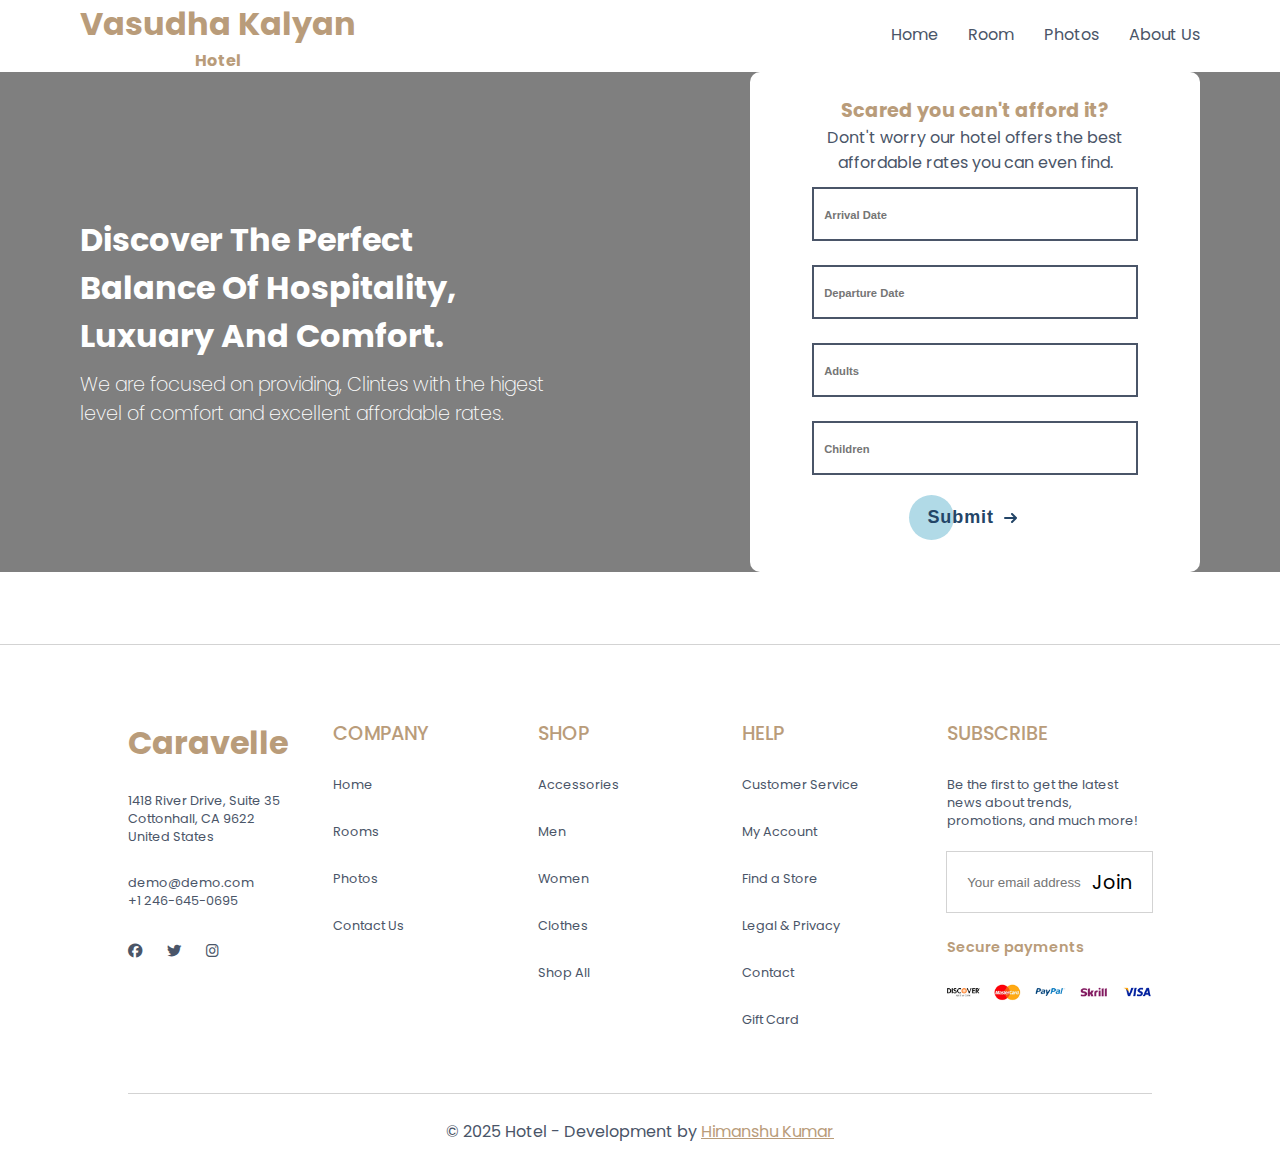
<file: book.html>
<!DOCTYPE html>
<html lang="en">

<head>
    <meta charset="UTF-8">
    <meta name="viewport" content="width=device-width, initial-scale=1.0">
    <title>Caravelle.in/Booking</title>
    <!-- style -->
    <link rel="stylesheet" href="css/style.css">
    <!-- query -->
    <link rel="stylesheet" href="css/query.css">
    <!-- font awesome -->
    <link rel="stylesheet" href="https://cdnjs.cloudflare.com/ajax/libs/font-awesome/6.7.2/css/all.min.css"
        integrity="sha512-Evv84Mr4kqVGRNSgIGL/F/aIDqQb7xQ2vcrdIwxfjThSH8CSR7PBEakCr51Ck+w+/U6swU2Im1vVX0SVk9ABhg=="
        crossorigin="anonymous" referrerpolicy="no-referrer" />
</head>

<body>
    <!-- header -->
    <header class="header">
        <nav class="nav">
            <div class="logo">
                <h1>Vasudha Kalyan</h1>

                <h4 class="logoBottom">
                    <a href="/">Hotel</a>
                </h4>
            </div>

            <div class="navLinks">
                <ul class="navLinks-ul">
                    <div class="backHamberger">
                        <div class="back">
                            <i class="fa-solid fa-xmark"></i>
                        </div>
                    </div>
                    <li>
                        <a href="/">
                            Home
                            <div class="h-border"></div>
                        </a>
                    </li>
                    <li>
                        <a href="room.html">Room
                            <div class="h-border"></div>
                        </a>
                    </li>
                    <li>
                        <a href="room.html">Photos
                            <div class="h-border"></div>
                        </a>
                    </li>
                    <li>
                        <a href="contact.html">About Us
                            <div class="h-border"></div>
                        </a>
                    </li>
                </ul>
            </div>

            <div class="hamberger">
                <div class="line"></div>
                <div class="line"></div>
                <div class="line"></div>
            </div>
        </nav>
    </header>
    <!-- header end -->

    <!-- main -->
    <div class="booking-container">
        <div class="hotel">
            <div class="forms">
                <div class="booking-content">
                    <h2>
                        Discover The Perfect Balance Of Hospitality, Luxuary And Comfort.
                    </h2>

                    <p>
                        We are focused on providing, Clintes with the higest level of comfort and excellent affordable
                        rates.
                    </p>
                </div>

                <div class="booking-form">
                    <form class="form" action="">
                        <h3>Scared you can't afford it?</h3>
                        <p>Dont't worry our hotel offers the best affordable rates you can even find. </p>

                        <input required class="input" type="text" placeholder="Arrival Date">
                        <input required class="input" type="text" placeholder="Departure Date">
                        <input required class="input" type="text" placeholder="Adults">
                        <input required class="input" type="text" placeholder="Children">


                        <button class="cta">
                            <span>Submit</span>
                            <svg width="15px" height="10px" viewBox="0 0 13 10">
                                <path d="M1,5 L11,5"></path>
                                <polyline points="8 1 12 5 8 9"></polyline>
                            </svg>
                        </button>
                    </form>
                </div>
            </div>
        </div>
    </div>
    <!-- main end -->

    <!-- footer -->
    <footer>
        <div class="footer-con">
            <div class="f-l-main">
                <div class="footer-link l-1">

                    <div class="f-det">
                        <h1 class="footer-head">Caravelle</h1>

                        <p class="p-1">
                            1418 River Drive, Suite 35 Cottonhall, CA 9622 United States
                        </p>

                        <p>
                            demo@demo.com
                        </p>

                        <p>
                            +1 246-645-0695
                        </p>

                        <div class="f-i-link">
                            <a href="#">
                                <i class="fa-brands fa-facebook"></i>
                            </a>

                            <a href="#">
                                <i class="fa-brands fa-twitter"></i>
                            </a>

                            <a href="#">
                                <i class="fa-brands fa-instagram"></i>
                            </a>
                        </div>
                    </div>
                </div>

                <div class="footer-link">
                    <h4>
                        COMPANY
                    </h4>
                    <div class="f-lnk">
                        <ul>
                            <a href="/">
                                <li>
                                    Home
                                    <div class="f-bdr"></div>
                                </li>
                            </a>
                            <a href="room.html">
                                <li>
                                    Rooms
                                    <div class="f-bdr"></div>
                                </li>
                            </a>
                            <a href="photos.html">
                                <li>
                                    Photos
                                    <div class="f-bdr"></div>
                                </li>
                            </a>
                            <a href="contact.html">
                                <li>
                                    Contact Us
                                    <div class="f-bdr"></div>
                                </li>
                            </a>
                        </ul>
                    </div>
                </div>

                <div class="footer-link">
                    <h4>
                        SHOP
                    </h4>
                    <div class="f-lnk">
                        <ul>
                            <a href="#">
                                <li>
                                    Accessories
                                    <div class="f-bdr"></div>
                                </li>
                            </a>
                            <a href="#">
                                <li>
                                    Men
                                    <div class="f-bdr"></div>
                                </li>
                            </a>
                            <a href="#">
                                <li>
                                    Women
                                    <div class="f-bdr"></div>
                                </li>
                            </a>
                            <a href="#">
                                <li>
                                    Clothes
                                    <div class="f-bdr"></div>
                                </li>
                            </a>
                            <a href="#">
                                <li>
                                    Shop All
                                    <div class="f-bdr"></div>
                                </li>
                            </a>
                        </ul>
                    </div>
                </div>

                <div class="footer-link">
                    <h4>
                        HELP
                    </h4>
                    <div class="f-lnk">
                        <ul>
                            <a href="#">
                                <li>
                                    Customer Service
                                    <div class="f-bdr"></div>
                                </li>
                            </a>
                            <a href="#">
                                <li>
                                    My Account
                                    <div class="f-bdr"></div>
                                </li>
                            </a>
                            <a href="#">
                                <li>
                                    Find a Store
                                    <div class="f-bdr"></div>
                                </li>
                            </a>
                            <a href="#">
                                <li>
                                    Legal & Privacy
                                    <div class="f-bdr"></div>
                                </li>
                            </a>
                            <a href="#">
                                <li>
                                    Contact
                                    <div class="f-bdr"></div>
                                </li>
                            </a>

                            <a href="#">
                                <li>
                                    Gift Card
                                    <div class="f-bdr"></div>
                                </li>
                            </a>
                        </ul>
                    </div>
                </div>

                <div class="footer-link">
                    <h4>
                        SUBSCRIBE
                    </h4>

                    <div class="f-l-last">
                        <p>
                            Be the first to get the latest news about trends, promotions, and much more!
                        </p>

                        <div class="f-input">
                            <input type="text" placeholder="Your email address">
                            <label for="input">
                                Join
                            </label>
                        </div>

                        <h6>Secure payments</h6>

                        <img src="Src/pay.png" alt="" class="pay">
                    </div>
                </div>
            </div>
        </div>
    </footer>

    <div class="c-right">
        <div class="footer-container">
            <p>© 2025 Hotel - Development by <a href="https://wa.me/+916201030273">Himanshu Kumar</a></p>
        </div>
    </div>
    <!-- footer end -->

    <!-- script -->
    <script src="js/script.js"></script>
</body>

</html>
</file>
<file: css/style.css>
@import url('https://fonts.googleapis.com/css2?family=Poppins:ital,wght@0,100;0,200;0,300;0,400;0,500;0,600;0,700;0,800;0,900;1,100;1,200;1,300;1,400;1,500;1,600;1,700;1,800;1,900&display=swap');

* {
    padding: 0;
    margin: 0;
    box-sizing: border-box;
}

html,
body {
    font-family: "Poppins", serif;
}

:root {
    --nav-bg: #ffffff;
    --nav-logo: #b99c7a;
    --nav-logoBottom: #b99c7a;
    --nav-links: #4a5568;
    --footer-text: #449a5d;
    --scrollBar-bg: #b99c7a;
    --scrollBar-mover: #fff;
    --hamberger-line: #4a5568;
    --navLinks-bg: rgba(0, 0, 0, 0.5);
    --navLinks-ul-bg: #090c10;
    --navLinks-ul-li-border: #ffffff4d;
    --transition-all: all .4s ease-in-out;
    --btn-text: #fff;
    --hero-container-bg: rgba(35, 32, 32, 0.663);
    --room-bg: url(https://images.pexels.com/photos/30767884/pexels-photo-30767884/free-photo-of-cozy-rustic-bedroom-in-santa-teresa.jpeg?auto=compress&cs=tinysrgb&w=1260&h=750&dpr=1);
    --photo-bg: url(https://images.pexels.com/photos/271639/pexels-photo-271639.jpeg?auto=compress&cs=tinysrgb&w=1260&h=750&dpr=1);
    --card-bg: #d5d5d5;
    --about-bg: url(https://images.pexels.com/photos/30669135/pexels-photo-30669135.jpeg?auto=compress&cs=tinysrgb&fit=crop&fp-y=0.8999999761581421&h=500&w=2000);
    --hotel-bg: url(https://images.pexels.com/photos/594077/pexels-photo-594077.jpeg?auto=compress&cs=tinysrgb&w=1260&h=750&dpr=1);
}

::-webkit-scrollbar {
    width: 5px;
}

::-webkit-scrollbar-track {
    background-color: var(--scrollBar-mover);
}

::-webkit-scrollbar-thumb {
    background-color: var(--scrollBar-bg);
}

/* header */
.header {
    width: 100%;
    height: fit-content;
}

.nav {
    height: 8vh;
    display: flex;
    justify-content: space-between;
    align-items: center;
    background-color: var(--nav-bg);
    padding: 0rem 10rem;
    position: relative;
}

.nav .logo {
    color: var(--nav-logo);
    font-size: 1rem;
    font-weight: 600;
    text-align: center;
}

.logo .logoBottom a {
    text-decoration: none;
    color: var(--nav-logoBottom);
    transition: var(--transition-all);
}


.nav .navLinks ul {
    display: flex;
    gap: 30px;
    list-style: none;
}

.nav .navLinks ul li a {
    width: fit-content;
    text-decoration: none;
    font-size: 1rem;
    color: var(--nav-links);
    transition: var(--transition-all);
}

.hamberger {
    display: none;
}

.backHamberger {
    display: none;
}

.h-border {
    width: 0%;
    background-color: var(--nav-logo);
    height: 2px;
    margin-top: 2px;
    transition: .3s;
    border-radius: 20px;
}

.nav .navLinks ul li a:hover .h-border {
    width: 50%;
}

/* header end */

/* hero section */
.hero {
    width: 100%;
    height: 92vh;
    display: flex;
    align-items: center;
    flex-direction: column;
    justify-content: center;
    background-size: cover;
    background-position: center;
    background-repeat: no-repeat;
    position: relative;
    z-index: 11;
}

.hero-container {
    width: 100%;
    height: 100%;
    background-color: var(--hero-container-bg);
    position: absolute;
    left: 0;
    top: 0;
}

.hero-content {
    position: absolute;
    left: 50%;
    transform: translateX(-50%);
    top: 28%;
}

.hero-head {
    font-size: 5rem;
    color: var(--nav-logo);
}

.hero-p {
    color: var(--nav-logo);
    font-size: 1.2rem;
    font-weight: 300;
    margin-bottom: 20px;
}

type--A {
    --line_color: #555555;
    --back_color: #ffecf6;
}

.type--B {
    --line_color: #1b1919;
    --back_color: #e9ecff;
}

.type--C {
    --line_color: #ffffff;
    --back_color: #1cb7da;
}

.button {
    position: relative;
    z-index: 0;
    width: 240px;
    height: 56px;
    text-decoration: none;
    font-size: 14px;
    font-weight: bold;
    color: var(--line_color);
    letter-spacing: 2px;
    transition: all 0.3s ease;
}

.button__text {
    display: flex;
    justify-content: center;
    align-items: center;
    width: 100%;
    height: 100%;
}

.button::before,
.button::after,
.button__text::before,
.button__text::after {
    content: "";
    position: absolute;
    height: 3px;
    border-radius: 2px;
    background: var(--line_color);
    transition: all 0.5s ease;
}

.button::before {
    top: 0;
    left: 54px;
    width: calc(100% - 56px * 2 - 16px);
}

.button::after {
    top: 0;
    right: 54px;
    width: 8px;
}

.button__text::before {
    bottom: 0;
    right: 54px;
    width: calc(100% - 56px * 2 - 16px);
}

.button__text::after {
    bottom: 0;
    left: 54px;
    width: 8px;
}

.button__line {
    position: absolute;
    top: 0;
    width: 56px;
    height: 100%;
    overflow: hidden;
}

.button__line::before {
    content: "";
    position: absolute;
    top: 0;
    width: 150%;
    height: 100%;
    box-sizing: border-box;
    border-radius: 300px;
    border: solid 3px var(--line_color);
}

.button__line:nth-child(1),
.button__line:nth-child(1)::before {
    left: 0;
}

.button__line:nth-child(2),
.button__line:nth-child(2)::before {
    right: 0;
}

.button:hover {
    letter-spacing: 6px;
}

.button:hover::before,
.button:hover .button__text::before {
    width: 8px;
}

.button:hover::after,
.button:hover .button__text::after {
    width: calc(100% - 56px * 2 - 16px);
}

.button__drow1,
.button__drow2 {
    position: absolute;
    z-index: -1;
    border-radius: 16px;
    transform-origin: 16px 16px;
}

.button__drow1 {
    top: -16px;
    left: 40px;
    width: 32px;
    height: 0;
    transform: rotate(30deg);
}

.button__drow2 {
    top: 44px;
    left: 77px;
    width: 32px;
    height: 0;
    transform: rotate(-127deg);
}

.button__drow1::before,
.button__drow1::after,
.button__drow2::before,
.button__drow2::after {
    content: "";
    position: absolute;
}

.button__drow1::before {
    bottom: 0;
    left: 0;
    width: 0;
    height: 32px;
    border-radius: 16px;
    transform-origin: 16px 16px;
    transform: rotate(-60deg);
}

.button__drow1::after {
    top: -10px;
    left: 45px;
    width: 0;
    height: 32px;
    border-radius: 16px;
    transform-origin: 16px 16px;
    transform: rotate(69deg);
}

.button__drow2::before {
    bottom: 0;
    left: 0;
    width: 0;
    height: 32px;
    border-radius: 16px;
    transform-origin: 16px 16px;
    transform: rotate(-146deg);
}

.button__drow2::after {
    bottom: 26px;
    left: -40px;
    width: 0;
    height: 32px;
    border-radius: 16px;
    transform-origin: 16px 16px;
    transform: rotate(-262deg);
}

.button__drow1,
.button__drow1::before,
.button__drow1::after,
.button__drow2,
.button__drow2::before,
.button__drow2::after {
    background: var(--back_color);
}

.button:hover .button__drow1 {
    animation: drow1 ease-in 0.06s;
    animation-fill-mode: forwards;
}

.button:hover .button__drow1::before {
    animation: drow2 linear 0.08s 0.06s;
    animation-fill-mode: forwards;
}

.button:hover .button__drow1::after {
    animation: drow3 linear 0.03s 0.14s;
    animation-fill-mode: forwards;
}

.button:hover .button__drow2 {
    animation: drow4 linear 0.06s 0.2s;
    animation-fill-mode: forwards;
}

.button:hover .button__drow2::before {
    animation: drow3 linear 0.03s 0.26s;
    animation-fill-mode: forwards;
}

.button:hover .button__drow2::after {
    animation: drow5 linear 0.06s 0.32s;
    animation-fill-mode: forwards;
}

@keyframes drow1 {
    0% {
        height: 0;
    }

    100% {
        height: 100px;
    }
}

@keyframes drow2 {
    0% {
        width: 0;
        opacity: 0;
    }

    10% {
        opacity: 0;
    }

    11% {
        opacity: 1;
    }

    100% {
        width: 120px;
    }
}

@keyframes drow3 {
    0% {
        width: 0;
    }

    100% {
        width: 80px;
    }
}

@keyframes drow4 {
    0% {
        height: 0;
    }

    100% {
        height: 120px;
    }
}

@keyframes drow5 {
    0% {
        width: 0;
    }

    100% {
        width: 124px;
    }
}

.container {
    width: 100%;
    height: 100px;
    display: flex;
    flex-direction: column;
    justify-content: center;
    align-items: center;
}

.button:not(:last-child) {
    margin-bottom: 64px;
}

/* swiper */
.swiper {
    width: 100%;
    height: 100%;
}

.swiper-slide {
    text-align: center;
    font-size: 18px;
    background: #fff;
    display: flex;
    justify-content: center;
    align-items: center;
}


.swiper-slide img {
    /* display: block; */
    width: 100%;
    height: 100%;
    object-fit: cover;
}



/* hero end */



/* footer section */
footer {
    width: 100%;
    height: 50vh;
    margin-top: 8vh;
    border-top: 1px solid #22222233;
    display: flex;
    justify-content: center;
}

.footer-head {
    font-size: 2rem;
    margin-bottom: 25px;
    color: var(--nav-logo);
}

.footer-con {
    width: 80%;
    height: 100%;
    border-bottom: 1px solid #22222233;
    display: flex;
    align-items: center;
    justify-content: space-between;
}

.footer-link {
    height: 350px;
    width: 300px;/
}

.f-l-main {
    width: 100%;
    height: 300px;
    display: flex;
    justify-content: space-between;
}

.footer-link img {
    width: 115px;
    margin-bottom: 28px;
}

.f-det p {
    font-size: 0.8rem;
    color: var(--nav-links);
}

.p-1 {
    margin-bottom: 28px;
    width: 80%;
}

.f-i-link {
    display: flex;
    gap: 25px;
    margin-top: 28px;
}

.f-i-link a i {
    font-size: 0.9rem;
    color: var(--nav-links);
}

.f-i-link a i:hover {
    color: var(--nav-logo);
}

.footer-link h4 {
    font-size: 1.2rem;
    font-weight: 500;
    color: var(--nav-logo);
    margin-bottom: 28px;
}

.f-lnk ul {
    list-style: none;
}

.f-lnk ul li {
    margin-bottom: 22px;
    font-size: 0.8rem;
    width: fit-content;
    color: #222222;
}

.f-bdr {
    width: 0%;
    background-color: var(--nav-logo);
    height: 2px;
    margin-top: 5px;
    transition: .3s;
}

.f-lnk ul li:hover .f-bdr {
    width: 60%;
}

.f-lnk a {
    text-decoration: none;
}

.f-lnk a li {
    color: var(--nav-links);
}

.f-l-last p {
    font-size: 0.8rem;
    color: var(--nav-links);
    margin-bottom: 22px;
}

.f-input {
    position: relative;
}

.f-input input {
    width: 100%;
    height: 60px;
    border: none;
    outline: 1px solid #22222233;
    padding-left: 20px;
    color: #222222;
    position: relative;
}

.f-input label {
    position: absolute;
    bottom: 50%;
    transform: translatey(50%);
    right: 20px;
    font-size: 1.2rem;
}

.footer-link h6 {
    margin-top: 25px;
    font-size: 0.9rem;
    font-weight: 600;
    color: var(--nav-logo);
}

.pay {
    margin-top: 22px;
    width: 100% !important;
}

.c-right {
    width: 100%;
    display: flex;
    justify-content: center;
    margin: 25px 0px;

}

.c-right-con {
    width: 80%;
    display: flex;
    justify-content: space-between;
}

.c-1 {
    font-size: 0.8rem;
    color: #767676;
}

.c-2 {
    font-size: 0.8rem;
    color: #767676;
}

.footer-container p {
    color: var(--nav-links);
}

.footer-container p a {
    color: var(--nav-logo);
}

/* footer section end */


/* room page */
.room-container {
    width: 100%;
    height: fit-content;
    /* background-color: var(--nav-logo); */
    position: relative;
}

.room-header {
    width: 100%;
    height: 30vh;
    background-image: var(--room-bg);
    background-size: cover;
    background-position: center;
    position: relative;
    z-index: 1;
    display: flex;
    justify-content: center;
    align-items: center;
    flex-direction: column;
}

.room-header::after {
    content: "";
    position: absolute;
    width: 100%;
    height: 100%;
    top: 0;
    left: 0;
    z-index: -1;
    background-color: var(--navLinks-bg);
}

.room-head {
    font-size: 3rem;
    color: var(--btn-text);
}

.room-desc {
    font-size: 1.1rem;
    color: var(--btn-text);
    margin-top: 5px;
    font-weight: 200;
}

.rooms {
    width: 100%;
    height: fit-content;
    padding: 1.5rem 10rem;
}

.room-deatils {
    display: flex;
    justify-content: center;
    gap: 1.5rem;
}

.card {
    max-width: 300px;
    border-radius: 0.5rem;
    background-color: var(--card-bg);
    box-shadow: 0 1px 2px 0 rgba(0, 0, 0, 0.05);
    border: 1px solid transparent;
    overflow: hidden;
}

.card:hover .image img {
    transform: scale(1.1);
}

.card a {
    text-decoration: none
}

.content {
    padding: 1.1rem;
}

.image {
    object-fit: cover;
    width: 100%;
    height: 150px;
    background-color: rgb(239, 205, 255);
    overflow: hidden;
}

.image img {
    width: 100%;
    height: 100%;
    object-fit: cover;
    transition: var(--transition-all);
}

.title {
    color: #111827;
    font-size: 1.125rem;
    line-height: 1.75rem;
    font-weight: 600;
}

.desc {
    margin-top: 0.5rem;
    color: #6B7280;
    font-size: 0.875rem;
    line-height: 1.25rem;
}

.action {
    display: inline-flex;
    margin-top: 1rem;
    color: #ffffff;
    font-size: 0.875rem;
    line-height: 1.25rem;
    font-weight: 500;
    align-items: center;
    gap: 0.25rem;
    background-color: var(--hamberger-line);
    padding: 4px 8px;
    border-radius: 4px;
}

.action span {
    transition: .3s ease;
}

.action:hover span {
    transform: translateX(4px);
}

.premium-rooms {
    width: 100%;
    height: fit-content;
    display: flex;
    gap: 1.5rem;
    margin-top: 1.5rem;
}

.card_box {
    width: 300px;
    height: 350px;
    border-radius: 20px;
    position: relative;
    box-shadow: 0 25px 50px rgba(0, 0, 0, 0.113);
    transition: all .3s;
    overflow: hidden;
}

.card_box:hover {
    transform: scale(0.98);
}

.card_box span {
    position: absolute;
    overflow: hidden;
    width: 150px;
    height: 150px;
    top: -10px;
    left: -10px;
    display: flex;
    align-items: center;
    justify-content: center;
}

.card_box img {
    width: 100%;
    height: 100%;
    object-fit: cover;
}

.card_box span::before {
    content: 'Premium';
    position: absolute;
    width: 150%;
    height: 40px;
    background-color: var(--nav-logo);
    transform: rotate(-45deg) translateY(-20px);
    display: flex;
    align-items: center;
    justify-content: center;
    color: #fff;
    font-weight: 600;
    letter-spacing: 0.1em;
    text-transform: uppercase;
    box-shadow: 0 5px 10px rgba(0, 0, 0, 0.23);
}

.card_box span::after {
    content: '';
    position: absolute;
    width: 10px;
    bottom: 0;
    left: 0;
    height: 10px;
    z-index: -1;
    box-shadow: 140px -140px #cc3f47;
    background-image: linear-gradient(45deg, #FF512F 0%, #F09819 51%, #FF512F 100%);
}

/* room page end */




/* photos section */
.photo-container {
    width: 100%;
    height: fit-content;
}

.photo-header {
    width: 100%;
    height: 30vh;
    background-image: var(--photo-bg);
    background-size: cover;
    background-position: center;
    position: relative;
    z-index: 1;
    display: flex;
    justify-content: center;
    align-items: center;
    flex-direction: column;
    position: relative;
}

.photo-header::after {
    content: "";
    position: absolute;
    width: 100%;
    height: 100%;
    top: 0;
    left: 0;
    z-index: -1;
    background-color: var(--navLinks-bg);
}

.photo-header h1 {
    font-size: 3rem;
    color: var(--btn-text);
}

.photo-header p {
    font-size: 1.1rem;
    color: var(--btn-text);
    margin-top: 5px;
    font-weight: 200;
}

.rooms-all {
    width: 100%;
    height: fit-content;
    padding: 1.5rem 10rem;
}

.all-room {
    display: flex;
    justify-content: space-between;
}


.room-head .single-head {
    font-size: 1.5rem;
    color: var(--nav-logo);
    margin-bottom: 25px;
}

.photo-card {
    width: 190px;
    height: 254px;
    background: rgb(236, 236, 236);
    box-shadow: rgba(0, 0, 0, 0.4) 0px 2px 4px, rgba(0, 0, 0, 0.3) 0px 7px 13px -3px, rgba(0, 0, 0, 0.2) 0px -3px 0px inset;
}

.photo-card img {
    width: 100%;
    height: 100%;
    object-fit: cover;
}

/* photo section end */



/* about page */
.about-container {
    width: 100%;
    height: fit-content;
    ;
}

.about-header {
    width: 100%;
    height: 30vh;
    background-image: var(--about-bg);
    background-size: cover;
    background-position: center;
    position: relative;
    display: flex;
    justify-content: center;
    align-items: center;
    flex-direction: column;
    position: relative;
    z-index: 1;
}

.about-header::after {
    content: "";
    position: absolute;
    width: 100%;
    height: 100%;
    top: 0;
    left: 0;
    z-index: -1;
    background-color: var(--navLinks-bg);
}

.about-head {
    font-size: 3rem;
    color: var(--btn-text);
}

.about-header p {
    font-size: 1.1rem;
    color: var(--btn-text);
    margin-top: 5px;
    font-weight: 200;
}

.about-founder {
    width: 100%;
    height: fit-content;
    padding: 1.5rem 12rem;
    display: flex;
    justify-content: center;
    gap: 1.5rem;
}

.about-founder-det {
    display: flex;
    flex-direction: column;
    justify-content: center;
}


.about-founder-img img {
    height: 500px;
    width: 600px;
    object-fit: cover;
    border-radius: 2px;
    box-shadow: 0px 0px 50px #00000048;
}

.about-founder-det h2 {
    font-size: 2rem;
    color: var(--nav-logo);
    margin-bottom: 20px;
}

.about-founder-det p {
    font-size: 1.1rem;
    color: var(--nav-links);
    font-weight: 200;
    margin-bottom: 10px;
}

/* about page end */


/* booking page */
.booking-container {
    width: 100%;
    height: fit-content;
    position: relative;
}

.hotel {
    width: 100%;
    height: fit-content;
    background-image: var(--hotel-bg);
    background-position: center;
    background-size: cover;
    background-repeat: no-repeat;
    position: relative;
    z-index: 1;
}

.forms {
    width: 100%;
    height: 100%;
    background-color: var(--navLinks-bg);
    display: flex;
    justify-content: space-between;
    align-items: center;
    padding: 10rem 12rem;
}

.booking-content h2 {
    font-size: 2rem;
    color: var(--nav-bg);
    width: 70%;
}

.booking-content p {
    font-size: 1.2rem;
    font-weight: 200;
    color: var(--nav-bg);
    width: 70%;
    margin-top: 10px;
}

.form {
    background-color: var(--nav-bg);
    width: 450px;
    height: 500px;
    display: flex;
    flex-direction: column;
    align-items: center;
    border-radius: 10px;
    padding: 1.5rem;
}

.form h3 {
    font-size: 1.2rem;
    color: var(--nav-logo);
}

.form p {
    font-size: 1rem;
    text-align: center;
    padding: 0rem 2rem;
    color: var(--nav-links);
}

.input {
    margin: 14px;
    border: none;
    height: 50px;
    width: 80%;
    outline: 2px solid var(--nav-links);
    padding: 10px;
    font-weight: 600;
    font-size: .8rem;
    color: var(--nav-links);
}

.input::placeholder {
    font-weight: 600;
    font-size: .7rem;
}

.cta {
    position: relative;
    margin: auto;
    padding: 12px 18px;
    transition: all 0.2s ease;
    border: none;
    background: none;
    cursor: pointer;
}

.cta:before {
    content: "";
    position: absolute;
    top: 0;
    left: 0;
    display: block;
    border-radius: 50px;
    background: #b1dae7;
    width: 45px;
    height: 45px;
    transition: all 0.3s ease;
}

.cta span {
    position: relative;
    font-family: "Ubuntu", sans-serif;
    font-size: 18px;
    font-weight: 700;
    letter-spacing: 0.05em;
    color: #234567;
}

.cta svg {
    position: relative;
    top: 0;
    margin-left: 10px;
    fill: none;
    stroke-linecap: round;
    stroke-linejoin: round;
    stroke: #234567;
    stroke-width: 2;
    transform: translateX(-5px);
    transition: all 0.3s ease;
}

.cta:hover:before {
    width: 100%;
    background: #b1dae7;
}

.cta:hover svg {
    transform: translateX(0);
}

.cta:active {
    transform: scale(0.95);
}

.pop-up {
    width: 300px;
    height: 100px;
    position: absolute;
    left: 50%;
    transform: translateX(-50%);
    top: -100%;
    background-image: url(https://images.pexels.com/photos/2096983/pexels-photo-2096983.jpeg?auto=compress&cs=tinysrgb&w=1260&h=750&dpr=1);
    background-size: cover;
    background-position: center;
    background-repeat: no-repeat;
    z-index: 1;
    border-radius: 50px;
    overflow: hidden;
    box-shadow: 0px 0px 20px #4844446b;
    padding: 2rem;
    display: flex;
    justify-content: center;
    align-items: center;
    transition: var(--transition-all);
}

.pop-up::after {
    content: "";
    width: 100%;
    height: 100%;
    background-color: var(--navLinks-bg);
    z-index: -1;
    position: absolute;
    top: 0;
    left: 0;
}

/* booking page end */
</file>
<file: css/query.css>
@media screen and (max-width: 1366px) {

    .nav {
        padding: 0rem 5rem;
    }

    .discribe-text {
        padding: 0rem 5rem;
    }

    .rooms {
        padding: 1rem 5rem;
    }

    .rooms-all {
        padding: 1rem 5rem;
    }

    .all-room {
        flex-wrap: wrap;
        gap: 1rem;
        justify-content: start;
    }


    .about-founder {
        padding: 1rem 5rem;
    }

    .forms {
        padding: 0rem 5rem;
    }

}

@media screen and (max-width: 765px) {

    .nav {
        padding: 0rem 1rem;
    }

    .discribe-text {
        padding: 0rem 2rem;
    }

    .navLinks {
        display: block;
        background-color: var(--navLinks-bg);
        position: absolute;
        top: 0;
        right: 0;
        height: 100vh;
        width: 100%;
        z-index: 100;
        opacity: 0;
        visibility: visible;
        transition: var(--transition-all);
        z-index: -100;
        overflow: hidden;
    }

    .navLinks ul {
        width: 85%;
        height: 100vh;
        background-color: var(--nav-logo);
        position: absolute;
        left: 50%;
        transform: translate(-50%, 0);
        bottom: -500px;
        display: flex;
        flex-direction: column;
        padding: 80px 25px;
        transition: var(--transition-all);
        border-top-left-radius: 10px;
        border-top-right-radius: 10px;
    }

    .navLinks ul li {
        border-bottom: 1px solid var(--navLinks-ul-li-border);
        padding-bottom: 10px;
    }

    .navLinks ul li a {
        color: #fff !important;
        font-size: .9rem !important;
    }


    .logoBottom {
        display: none;
    }

    .hamberger {
        display: block;
    }

    .hamberger .line {
        width: 22px;
        height: 2px;
        background-color: var(--hamberger-line);
        margin: 5px;
    }

    .backHamberger {
        display: block;
        position: absolute;
        left: 50%;
        transform: translate(-50%, 0);
        top: -70px;
        color: #fff;
        font-size: 1.2rem;
        background-color: var(--nav-logo);
        width: 50px;
        height: 50px;
        display: flex;
        justify-content: center;
        align-items: center;
        border-radius: 50%;
    }

    .hero-head {
        font-size: 3.5rem;
    }

    .hero-p {
        font-size: 1.1rem;
        margin-top: 10px;
    }

    .discribe-text {
        padding: 0rem 1rem;
        font-size: 1rem;
    }

    .plants-btn {
        font-size: 14px;
    }

    .button {
        width: 280px;
        height: 50px;
    }

    footer {
        height: fit-content;
    }

    .footer-con {
        width: 100%;
        padding-left: 15px;
    }

    .f-l-main {
        height: fit-content;
    }

    .f-l-main {
        flex-direction: column;
    }

    .footer-link {
        height: fit-content;
        margin-bottom: 25px;
    }

    .l-1 {
        margin-top: 35px;
        margin-bottom: 35px;
    }

    .c-right-con {
        width: 90%;
        height: fit-content;
        flex-direction: column;
    }

    .c-right {
        margin: 20px 0px;
    }

    .c-1 {
        height: fit-content;
        background-color: #ffffff;
        text-align: center;
    }

    .c-2 {
        text-align: center;
        margin-top: 8px;
    }

    .p-1 {
        margin-bottom: 8px;
    }

    .f-i-link {
        margin-top: 8px;
    }

    .footer-head {
        margin-bottom: 10px;
    }

    .footer-link h4 {
        margin-bottom: 10px;
    }

    .f-lnk ul li {
        margin-bottom: 8px;
    }

    .footer-container p {
        font-size: .8rem;
    }

    /* footer end */

    /* room page */

    .room-deatils {
        flex-direction: column;
        align-items: center;
    }

    .rooms {
        padding: 0rem 1rem;
        margin-top: 1.5rem;
    }

    .card {
        max-width: 90%;
    }

    .premium-rooms {
        flex-direction: column;
        align-items: center;
    }

    .card_box {
        width: 90%;
    }

    .room-head {
        font-size: 2rem;
    }

    .room-desc {
        text-align: center;
        font-size: 1rem;
        padding: 0rem 3rem;
    }

    /* room page end */


    /* photo pages */

    .photo-header h1 {
        font-size: 2rem;
    }

    .photo-header p {
        font-size: 1rem;
    }

    .rooms-all {
        padding: 1rem 1rem;
    }

    .all-room {
        justify-content: center;
        flex-wrap: wrap;
        gap: 1.2rem;
    }

    .room-head .single-head {
        padding: 0rem;
        text-align: center;
    }

    .photo-card {
        width: 100%;
    }

    /* photos pages */




    /* about page */
    .about-head {
        font-size: 2rem;
    }

    .about-header p {
        font-size: 1rem;
    }

    .about-founder {
        flex-direction: column;
        padding: 1rem 1rem;
    }

    .about-founder-img img {
        width: 100%;
    }

    .about-founder-det h2 {
        font-size: 1.5rem;
    }

    .about-founder-det p {
        font-size: 1rem;
    }

    /* about page end */



    /* form page */
    .forms {
        flex-direction: column;
        justify-content: center;
        gap: 50px;
        padding: 5rem 1rem;
    }

    .booking-content {
        display: flex;
        flex-direction: column;
        align-items: center;
    }

    .booking-content h2 {
        width: 80%;
        font-size: 1.5rem;
        text-align: center;
    }

    .booking-content p {
        width: 80%;
        text-align: center;
        font-size: 1rem;
    }

    .form {
        width: 100%;
    }

    /* form page end */
}
</file>
